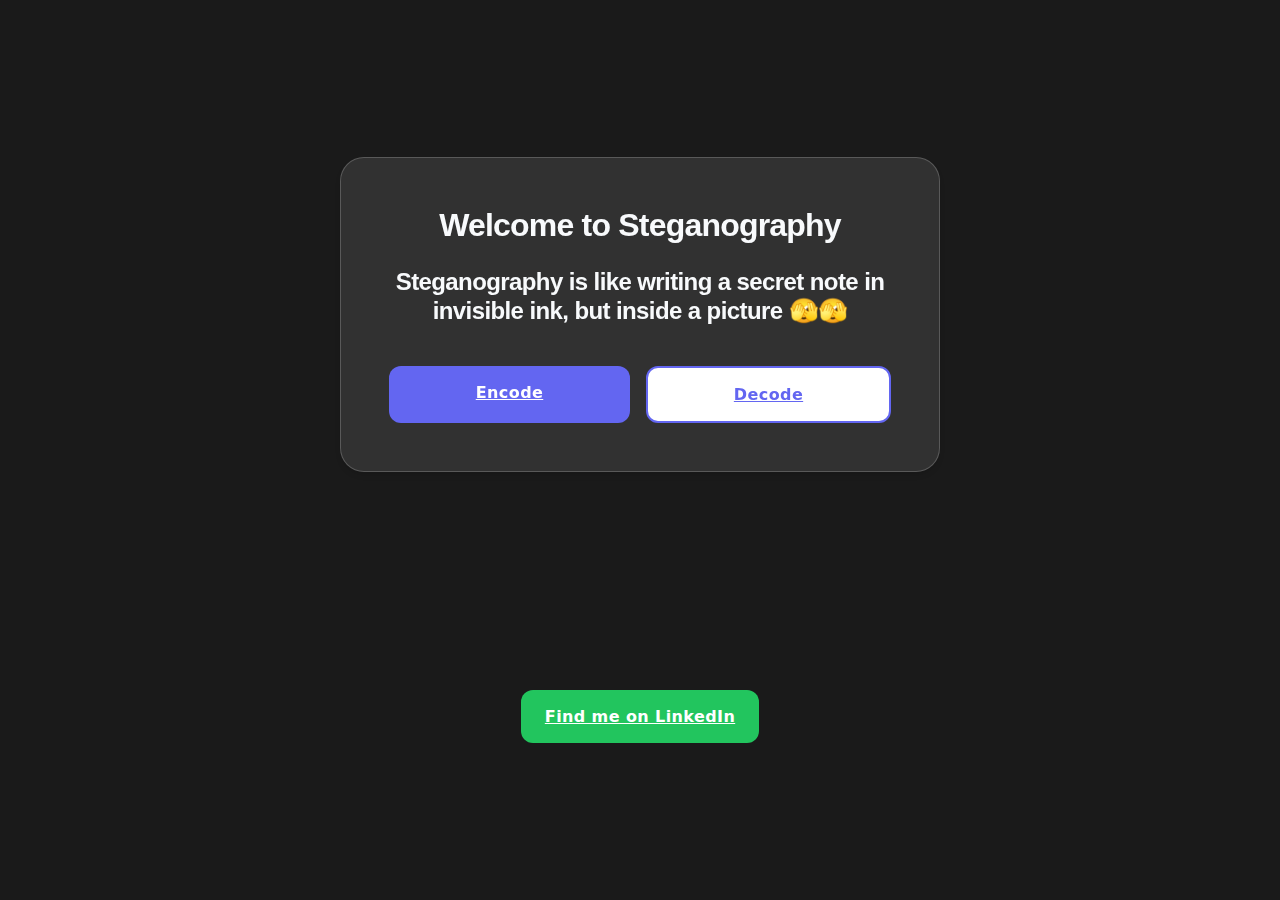
<file: index.html>
<!DOCTYPE html>
<html lang="en">
<head>
  <meta charset="UTF-8">
  <meta name="viewport" content="width=device-width, initial-scale=1.0">
  <title>Steganography App</title>
  <link rel="stylesheet" href="styles.css">
</head>
<body>
  <div class="landing-page">
    <div class="welcome-box">
      <h1>Welcome to Steganography</h1>
      <h2 id="shuffling-text">Steganography is like writing a secret note in invisible ink, but inside a picture 🫣🫣</h2>
      <div class="buttons">
        <a href="encode.html" class="btn encode-btn">Encode</a>
        <a href="decode.html" class="btn decode-btn">Decode</a>
      </div>
    </div>
    <a href="(Provide your Social media link like Linkedin or something)" class="btn about-btn" target="_blank">Find me on LinkedIn</a>
  </div>

  <script>
    // Array of messages to shuffle
    const messages = [
      "Think of steganography as hiding a treasure map inside a selfie—only those in the know can find it! 😁😁",
      "It’s like whispering a secret, but instead of words, you tuck it away inside an image or a file!👀👀 ",
      "Steganography is the digital version of passing notes in class—hidden in plain sight! 😏🫡",
      "Imagine hiding a secret code inside a cat Image only those with the right key can unlock it! 😊🔑",
      "Secretly stashing data like a digital ninja, hiding messages in pictures, music, or even memes! 🥷🤞 ",
      " it's like giving your data a magical invisibility cloak! 🔍✨"
    ];

    // Function to shuffle messages
    function shuffleMessages() {
      const h2 = document.getElementById("shuffling-text");
      let currentIndex = 0;

      setInterval(() => {
        h2.textContent = messages[currentIndex];
        currentIndex = (currentIndex + 1) % messages.length;
      }, 6000); // Change message every 3 seconds
    }

    // Start shuffling messages
    shuffleMessages();
  </script>
</body>
</html>
</file>
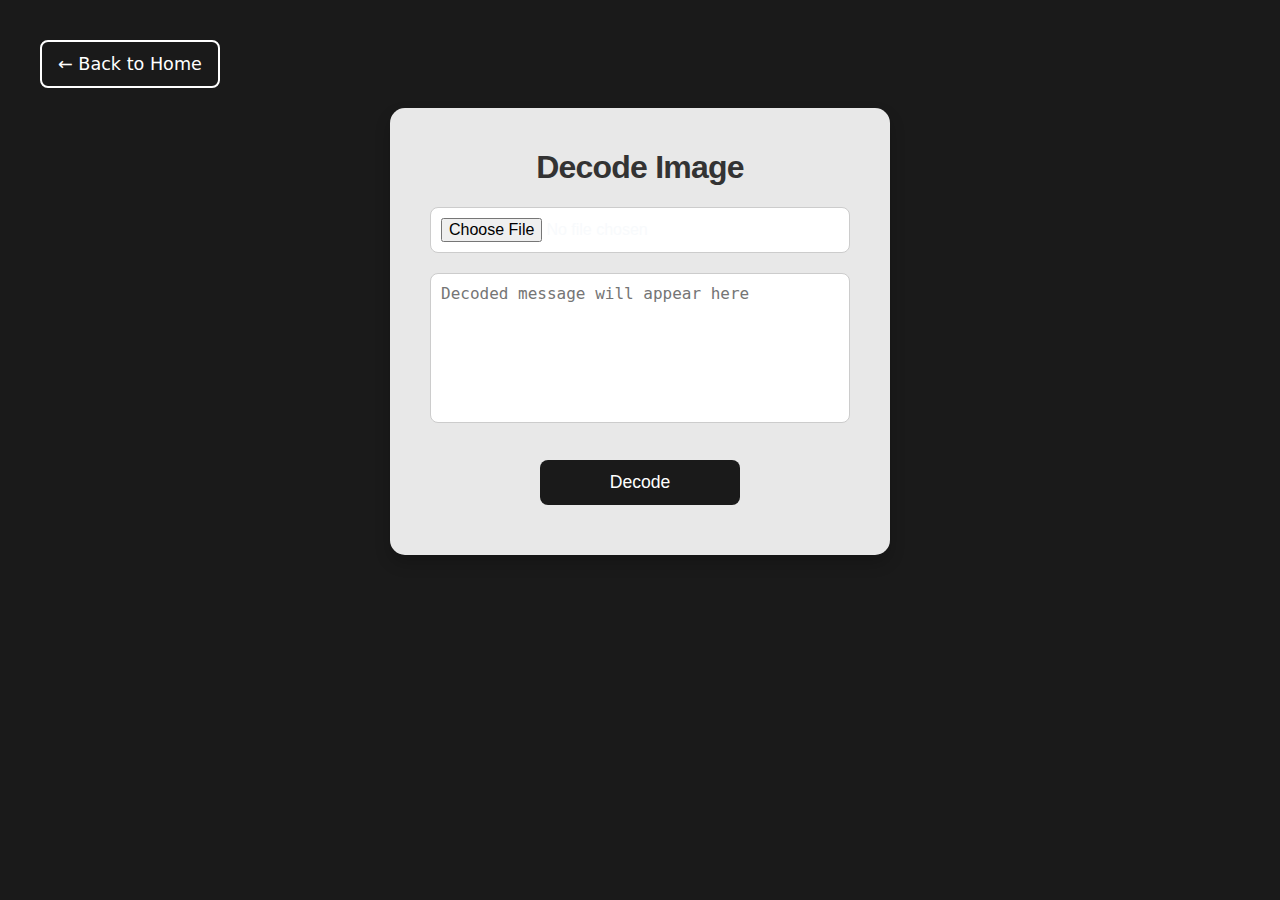
<file: decode.html>
<!DOCTYPE html>
<html lang="en">
<head>
  <meta charset="UTF-8">
  <meta name="viewport" content="width=device-width, initial-scale=1.0">
  <title>Decode Image</title>
  <link rel="stylesheet" href="styles.css">
</head>
<body>
  <div class="decode-page">
    <a href="index.html" class="back-btn">← Back to Home</a>
    <div class="decode-box">
      <h1>Decode Image</h1>
      <input type="file" id="encoded-image-upload" accept="image/*">
      <textarea id="decoded-text" readonly placeholder="Decoded message will appear here"></textarea>
      <button id="decode-btn">Decode</button>
    </div>
  </div>
  <script src="script.js"></script>
  <script src="decode.js"></script>
</body>
</html>
</file>
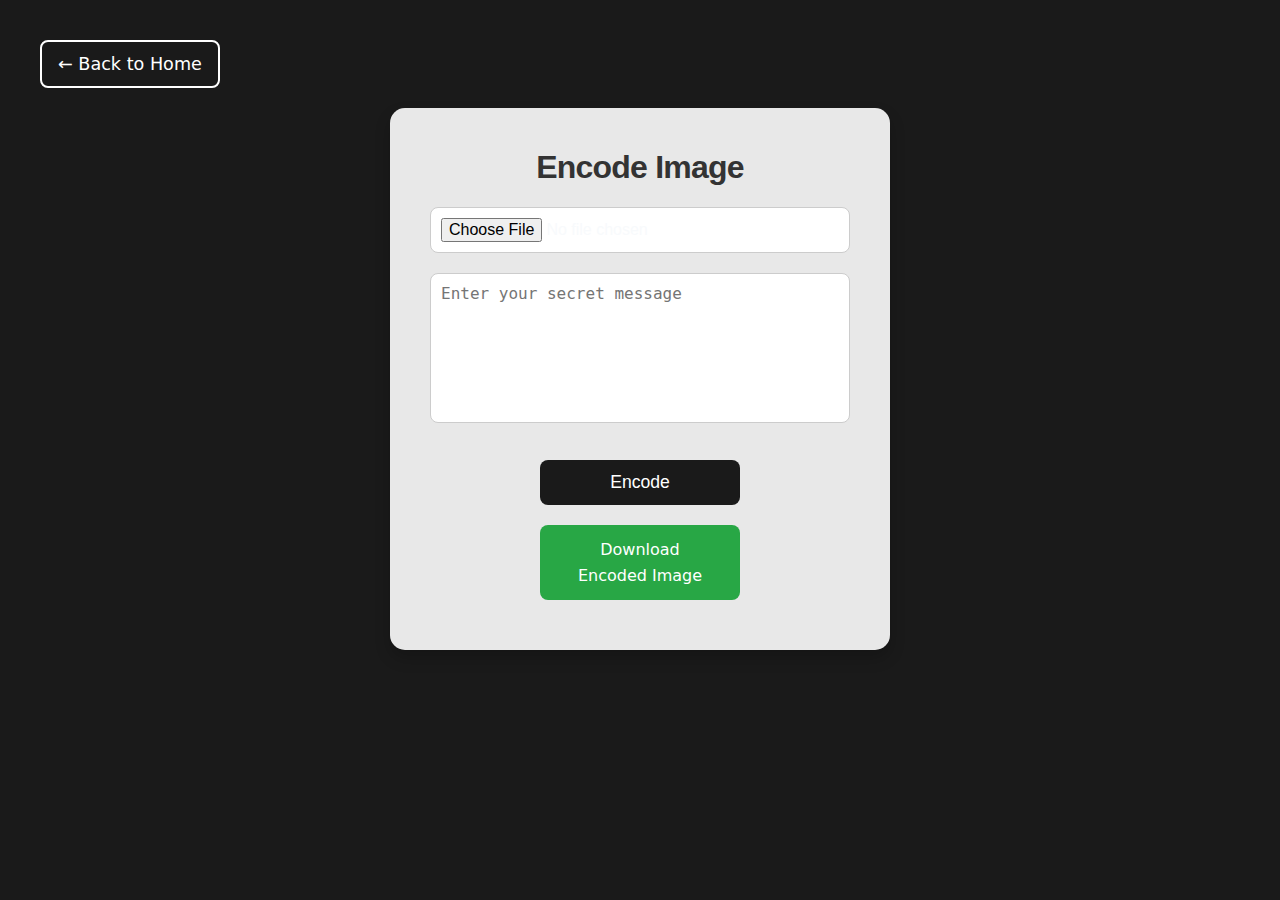
<file: encode.html>
<!DOCTYPE html>
<html lang="en">
<head>
  <meta charset="UTF-8">
  <meta name="viewport" content="width=device-width, initial-scale=1.0">
  <title>Encode Image</title>
  <link rel="stylesheet" href="styles.css">
</head>
<body>
  <div class="encode-page">
    <a href="index.html" class="back-btn">← Back to Home</a>
    <div class="encode-box">
      <h1>Encode Image</h1>
      <input type="file" id="image-upload" accept="image/*">
      <textarea id="secret-text" placeholder="Enter your secret message"></textarea>
      <button id="encode-btn">Encode</button>
      <a id="download-link" class="hidden" download="encoded_image.png">Download Encoded Image</a>
    </div>
  </div>
  <script src="script.js"></script>
  <script src="encode.js"></script>
</body>
</html>
</file>
<file: styles.css>
/* Modern CSS Reset and Variables */
:root {
  /* Updated color palette - subtle, professional, yet modern */
  --primary-color: #6366f1;    /* Indigo - modern, tech-forward */
  --secondary-color: #22c55e;  /* Green - fresh, engaging */
  --accent-color: #f43f5e;     /* Rose - vibrant accent */
  --background: #1a1a1a;       /* Dark grayish background for landing page */
  --surface: #ffffff;          /* Pure white for cards */
  --text-primary: #f8fafc;     /* Light text for dark background */
  --text-secondary: #cbd5e1;   /* Light gray for secondary text */
  
  /* Typography Scale */
  --font-heading: 'Space Grotesk', sans-serif;
  --font-body: 'Inter', system-ui, sans-serif;
}

/* Modern CSS Reset */
*, *::before, *::after {
  box-sizing: border-box;
  margin: 0;
  padding: 0;
}

/* Base Styles */
body {
  font-family: var(--font-body);
  background-color: var(--background);
  color: var(--text-primary);
  line-height: 1.6;
  -webkit-font-smoothing: antialiased;
  -moz-osx-font-smoothing: grayscale;
}

/* Typography */
h1, h2, h3, h4, h5, h6 {
  font-family: var(--font-heading);
  font-weight: 700;
  letter-spacing: -0.025em;
  line-height: 1.2;
}

h1 {
  margin-bottom: 1.5rem; /* Added space below h1 */
}

h2 {
  margin-top: 1rem; /* Added space above h2 */
}

/* Landing Page */
.landing-page {
  min-height: 100vh;
  padding: clamp(1rem, 5vw, 3rem);
  display: grid;
  place-items: center;
  background-color: var(--background); /* Dark grayish background */
}

/* Welcome Box - Glass Morphism Effect */
.welcome-box {
  background: rgba(255, 255, 255, 0.1); /* Semi-transparent white */
  backdrop-filter: blur(12px);
  border-radius: 24px;
  padding: clamp(2rem, 5vw, 3rem);
  width: min(90%, 600px);
  box-shadow: 
    0 4px 6px -1px rgba(0, 0, 0, 0.1),
    0 2px 4px -2px rgba(0, 0, 0, 0.1);
  border: 1px solid rgba(255, 255, 255, 0.2);
  transition: transform 0.3s cubic-bezier(0.34, 1.56, 0.64, 1);
  text-align: center; /* Center text inside welcome-box */
}

.welcome-box:hover {
  transform: translateY(-8px);
}

/* Modern Button Styles */
.btn {
  position: relative;
  padding: 0.875rem 1.5rem;
  border-radius: 12px;
  font-weight: 600;
  font-size: 1rem;
  letter-spacing: 0.025em;
  transition: all 0.3s cubic-bezier(0.4, 0, 0.2, 1);
  overflow: hidden;
  border: none;
  cursor: pointer;
}

.btn::before {
  content: '';
  position: absolute;
  top: 0;
  left: 0;
  width: 100%;
  height: 100%;
  background: linear-gradient(45deg, transparent, rgba(255, 255, 255, 0.1), transparent);
  transform: translateX(-100%);
  transition: 0.5s;
}

.btn:hover::before {
  transform: translateX(100%);
}

/* Button Variants */
.encode-btn {
  margin-top: 40px;
  background-color: var(--primary-color);
  color: white;
}

.decode-btn {
  margin-top: 40px;
  background-color: var(--surface);
  color: var(--primary-color);
  border: 2px solid var(--primary-color);
}

.about-btn {
  background-color: var(--secondary-color);
  color: white;
}

/* Form Elements */
input[type="file"],
textarea {
  width: 100%;
  padding: 1rem;
  border: 2px solid #e2e8f0;
  border-radius: 12px;
  font-size: 1rem;
  transition: all 0.3s ease;
  background: var(--surface);
}

input[type="file"]:focus,
textarea:focus {
  border-color: var(--primary-color);
  box-shadow: 0 0 0 3px rgba(99, 102, 241, 0.1);
  outline: none;
}

/* Loading Animation */
@keyframes shimmer {
  0% { background-position: -1000px 0; }
  100% { background-position: 1000px 0; }
}

.loading {
  background: linear-gradient(90deg, #f0f0f0 25%, #e0e0e0 50%, #f0f0f0 75%);
  background-size: 1000px 100%;
  animation: shimmer 2s infinite linear;
}

/* Responsive Design */
@media (min-width: 768px) {
  .buttons {
    display: flex;
    gap: 1rem;
  }
  
  .btn {
    flex: 1;
  }
}

/* Accessibility Improvements */
@media (prefers-reduced-motion: reduce) {
  *,
  *::before,
  *::after {
    animation-duration: 0.01ms !important;
    animation-iteration-count: 1 !important;
    transition-duration: 0.01ms !important;
    scroll-behavior: auto !important;
  }
}

.visually-hidden {
  position: absolute;
  width: 1px;
  height: 1px;
  padding: 0;
  margin: -1px;
  overflow: hidden;
  clip: rect(0, 0, 0, 0);
  white-space: nowrap;
  border: 0;
}

/* Focus Styles */
:focus-visible {
  outline: 2px solid var(--primary-color);
  outline-offset: 2px;
}

/* Encode and Decode Pages */
.encode-page, .decode-page {
  display: flex;
  flex-direction: column;
  align-items: center;
  width: 100%;
  height: 100%;
  padding: 20px;
  background-color: #1a1a1a; /* Solid color background */
}

.back-btn {
  align-self: flex-start;
  margin: 20px;
  color: #fff;
  text-decoration: none;
  font-size: 1.1rem;
  padding: 8px 16px;
  border: 2px solid #fff;
  border-radius: 8px;
  transition: background-color 0.3s, color 0.3s;
}

.back-btn:hover {
  background-color: #fff;
  color: #1e3c72;
}

.encode-box, .decode-box {
  background-color: rgba(255, 255, 255, 0.9); /* Semi-transparent white */
  padding: 40px;
  border-radius: 15px;
  box-shadow: 0 8px 16px rgba(0, 0, 0, 0.2);
  text-align: center;
  width: 100%;
  max-width: 500px;
  animation: fadeIn 1s ease-in-out;
}

.encode-box h1, .decode-box h1 {
  margin-bottom: 20px;
  font-size: 2rem;
  color: #333;
}

input[type="file"] {
  margin-bottom: 20px;
  padding: 10px;
  border: 1px solid #ccc;
  border-radius: 8px;
  width: 100%;
  background-color: #fff;
  font-size: 1rem;
}

textarea {
  width: 100%;
  height: 150px;
  padding: 10px;
  border: 1px solid #ccc;
  border-radius: 8px;
  margin-bottom: 20px;
  font-size: 1rem;
  resize: none;
  background-color: #fff;
}

button {
  padding: 12px 24px;
  border: none;
  border-radius: 8px;
  cursor: pointer;
  font-size: 1.1rem;
  background-color: #1a1a1a;
  color: white;
  transition: background-color 0.3s, transform 0.2s, box-shadow 0.3s;
  width: 100%;
  max-width: 200px;
  margin: 10px 0;
}

button:hover {
  background-color: #0056b3;
  transform: translateY(-3px);
  box-shadow: 0 4px 8px rgba(0, 0, 0, 0.2);
}

#download-link {
  display: block;
  margin-top: 20px;
  padding: 12px 24px;
  background-color: #28a745;
  color: white;
  text-decoration: none;
  border-radius: 8px;
  transition: background-color 0.3s, transform 0.2s, box-shadow 0.3s;
  width: 100%;
  max-width: 200px;
  margin: 10px auto;
}

#download-link:hover {
  background-color: #218838;
  transform: translateY(-3px);
  box-shadow: 0 4px 8px rgba(0, 0, 0, 0.2);
}

/* Animation for Encode/Decode Buttons */
.encode-btn, .decode-btn {
  animation: pulse 2s infinite;
}

@keyframes pulse {
  0% { transform: scale(1); }
  50% { transform: scale(1.05); }
  100% { transform: scale(1); }
}

/* Add this new keyframe for bounce animation */
@keyframes bounce {
  0%, 20%, 50%, 80%, 100% {
    transform: translateY(0);
  }
  40% {
    transform: translateY(-10px);
  }
  60% {
    transform: translateY(-5px);
  }
}

/* Add this class for the bounce effect */
.bounce {
  animation: bounce 1s ease-in-out;
}

/* Notification styling */
.notification {
  position: fixed;
  top: 20px;
  right: 20px;
  background-color: #28a745;
  color: white;
  padding: 10px 20px;
  border-radius: 8px;
  box-shadow: 0 4px 8px rgba(0, 0, 0, 0.2);
  z-index: 1000;
  animation: fadeInOut 3s ease-in-out;
}

@keyframes fadeInOut {
  0% { opacity: 0; }
  10% { opacity: 1; }
  90% { opacity: 1; }
  100% { opacity: 0; }
}
</file>
